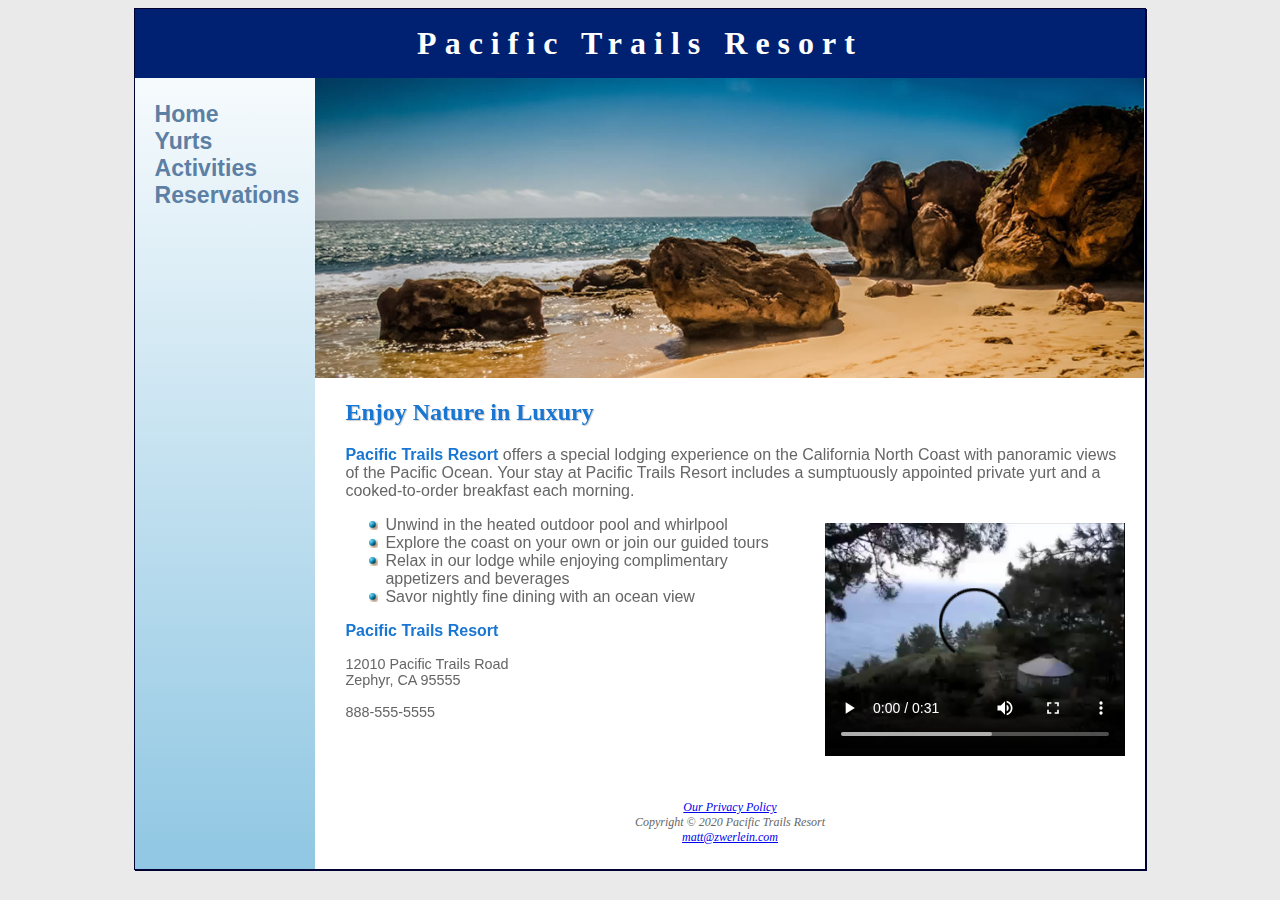
<file: index.html>
<!DOCTYPE html>
<html lang="en">
<head>
    <meta charset="UTF-8">
    <meta name="description" content="California lodging resort yurt breakfast
    pool whirlpool tour dining Pacific Trails Resort">
    <title>Pacific Trails Resort</title>
    <link rel="stylesheet" href="pacific.css">
</head>
<body>
    <div id="wrapper">
    <header>
        <h1>Pacific Trails Resort</h1>
    </header>
    <nav>
        <ul>
            <li><a href="index.html">Home &nbsp;</a></li>
            <li><a href="yurts.html">Yurts &nbsp;</a></li>
            <li><a href="activities.html">Activities &nbsp;</a></li>
            <li><a href="reservations.html">Reservations</a></li>
        </ul>
    </nav>
    <div id="homehero"></div>
    <main>
        <h2>Enjoy Nature in Luxury</h2>
        <p><span class="resort">Pacific Trails Resort</span> offers a special lodging experience on the California North
        Coast with panoramic views of the Pacific Ocean. Your stay at Pacific Trails Resort
        includes a sumptuously appointed private yurt and a cooked-to-order breakfast
        each morning.</p>
        <video width="320" height="240" controls>
            <source src="PacificTrailsResort.mp4" type="video/mp4">
            <source src="PacificTrailsResort.ogv" type="video/ogv">
            <source src="pacifictrailsresort.swf" type="video/swf">
            <source src="pacifictrailsresort.jpg" type="picture/jpg">
        </video>
        <ul>
            <li>Unwind in the heated outdoor pool and whirlpool</li>
            <li>Explore the coast on your own or join our guided tours</li>
            <li>Relax in our lodge while enjoying complimentary appetizers and
                beverages</li>
            <li>Savor nightly fine dining with an ocean view</li>
        </ul>
        <p><span class="resort">Pacific Trails Resort</span>
        <div id="contact">12010 Pacific Trails Road<br>
        Zephyr, CA 95555<br><br>
        888-555-5555</div>
        </p>
    </main>
    <footer>
        <a href="privacy.html">Our Privacy Policy</a><br>
        Copyright &copy; 2020 Pacific Trails Resort <br>
            <a href="mailto:matt@zwerlein.com">matt@zwerlein.com</a>


    </footer>
    </div>
</body>
</html>
</file>
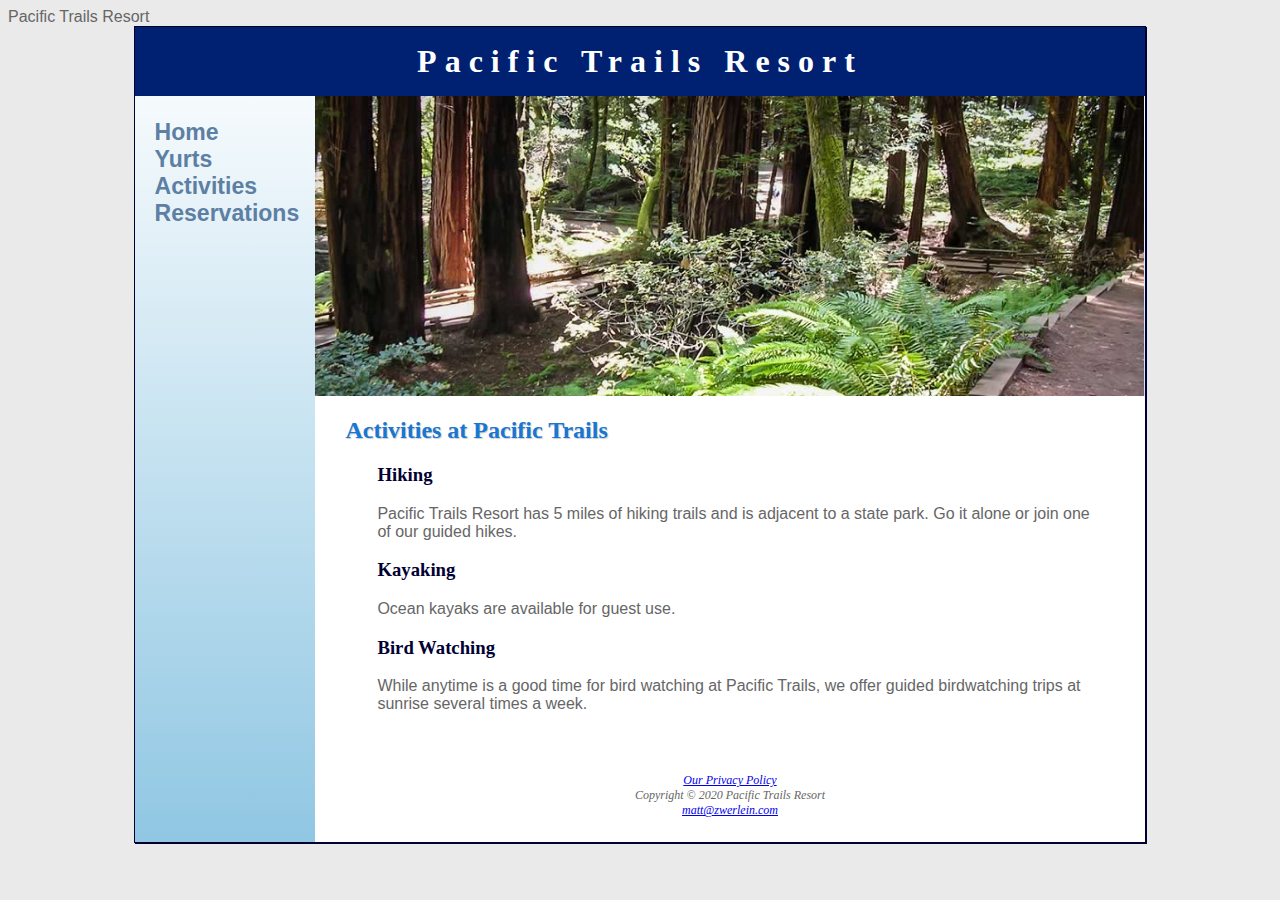
<file: activities.html>
<!DOCTYPE html>
<html lang="en">
<head>
    <meta charset="UTF-8">
    <meta name="description" content="Hiking Kayaking Bird Watching Activities
    trails park kayaks ocean"
    <title>Pacific Trails Resort</title>
    <link rel="stylesheet" href="pacific.css">
</head>
<body>
    <div id="wrapper">
    <header>
        <h1>Pacific Trails Resort</h1>
    </header>
    <nav><ul>
        <li><a href="index.html">Home &nbsp;</a></li>
        <li><a href="yurts.html">Yurts &nbsp;</a></li>
        <li><a href="activities.html">Activities &nbsp;</a></li>
        <li><a href="reservations.html">Reservations</a></li>
    </ul>
    </nav>
    <div id="trailhero"></div>
    <main>
        <h2>Activities at Pacific Trails</h2>

        <section><h3>Hiking</h3>
            <p>Pacific Trails Resort has 5 miles of hiking trails and is adjacent
            to a state park. Go it alone or join one of our guided hikes.
            </p></section>
        <section><h3>Kayaking</h3>
            <p>
            Ocean kayaks are available for guest use.
            </p></section>
        <section><h3>Bird Watching</h3>
            <p>
            While anytime is a good time for bird watching at Pacific Trails, we offer
            guided birdwatching trips at sunrise several times a week.
            </p></section>
    </main>
    <footer>
        <a href="privacy.html">Our Privacy Policy</a><br>
        Copyright &copy; 2020 Pacific Trails Resort <br>
            <a href="mailto:matt@zwerlein.com">matt@zwerlein.com</a>

    </footer>
    </div>
</body>
</html>
</file>
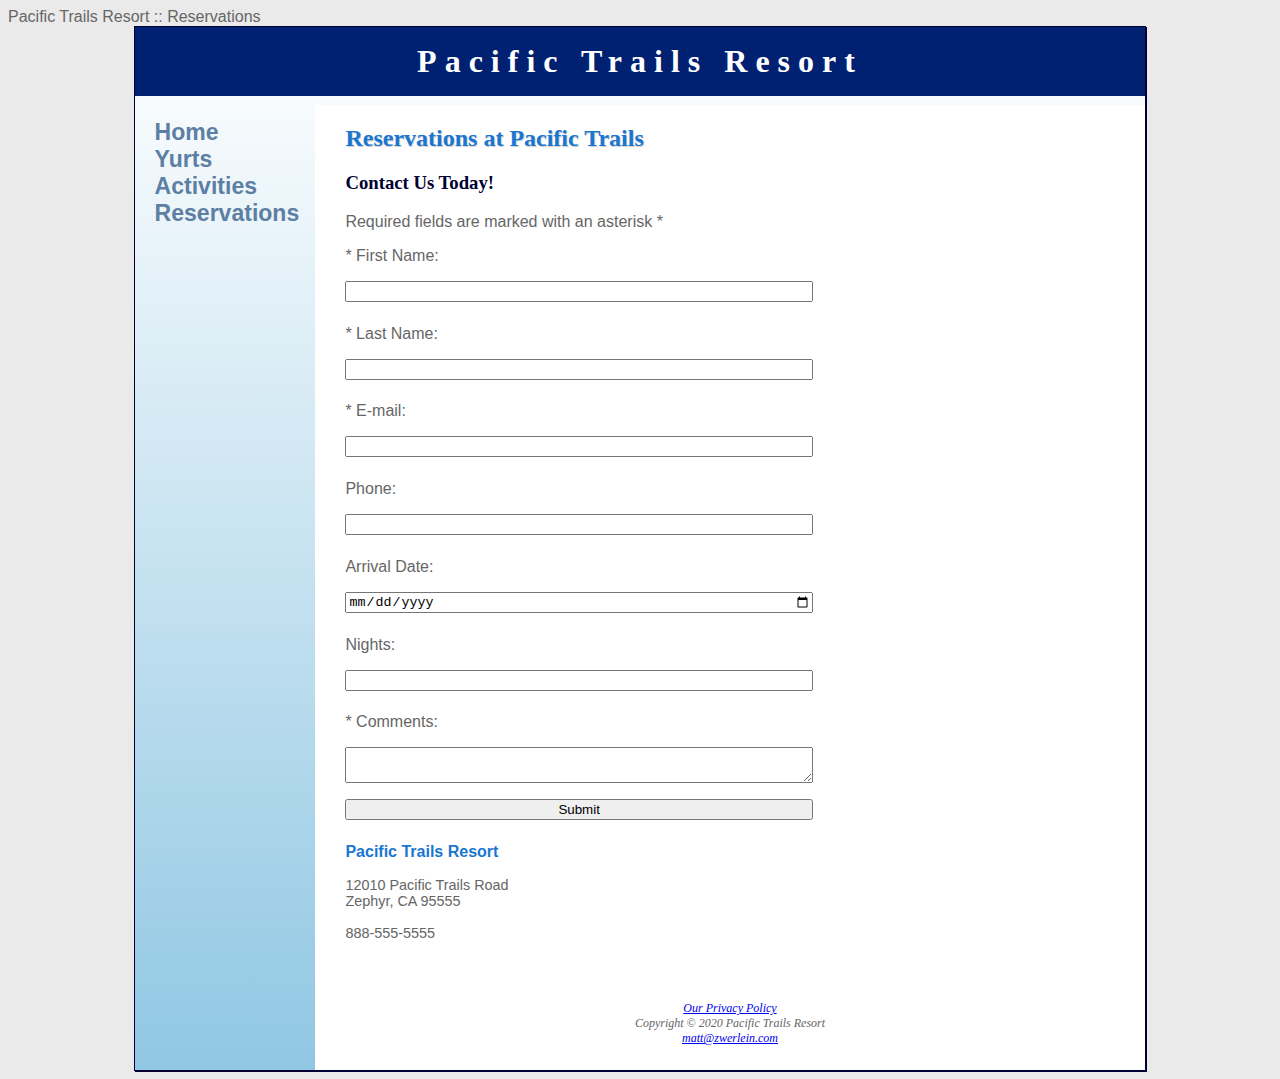
<file: reservations.html>
<!DOCTYPE html>
<html lang="en">
<head>
    <meta charset="UTF-8">
    <meta name="description" content="trip lodge ocean kayak hiking dinner
    yurts bird watching activities"
    <title>Pacific Trails Resort :: Reservations</title>
    <link rel="stylesheet" href="pacific.css">
</head>
<body>
<div id="wrapper">
    <header>
        <h1>Pacific Trails Resort</h1>
    </header>
    <nav>
        <ul>
            <li><a href="index.html">Home &nbsp;</a></li>
            <li><a href="yurts.html">Yurts &nbsp;</a></li>
            <li><a href="activities.html">Activities &nbsp;</a></li>
            <li><a href="reservations.html">Reservations</a></li>
        </ul>
    </nav>

    <main>
        <h2>Reservations at Pacific Trails</h2>
        <h3>Contact Us Today!</h3>
        <p>Required fields are marked with an asterisk *</p>
        <form method="post" action="https://webdevbasics.net/scripts/pacific.php">
            <label for="myFName">* First Name:</label><input type="text" name="myFName" id="myFName"
                                                             required="required">
            <label for="myLName">* Last Name:</label><input type="text" name="myLName" id="myLName"
                                                            required="required">
            <label for="myEmail">* E-mail:</label><input type="email" name="myEmail" id="myEmail"
                                                         required="required">
            <label for="myPhone">Phone:</label><input type="tel" name="myPhone" id="myPhone"
                                                         maxlength="12">
            <label for="myDate">Arrival Date:</label><input type="date" name="myDate" id="myDate">
            <label for="myNights">Nights:</label>
            <input type="number" name="myNights" id="myNights" min="1" max="14">

            <label for="myComments">* Comments:</label><textarea type="text"
                                                                 name="myComments" id="myComments" rows="2" cols="30" required="required"></textarea>

            <input type="submit" value="Submit">
        </form>
        <p><span class="resort">Pacific Trails Resort</span><br>
        <div id="contact">12010 Pacific Trails Road<br>
            Zephyr, CA 95555<br><br>
            888-555-5555</div>
        </p>
    </main>
    <footer>
        <a href="privacy.html">Our Privacy Policy</a><br>
        Copyright &copy; 2020 Pacific Trails Resort <br>
        <a href="mailto:matt@zwerlein.com">matt@zwerlein.com</a>


    </footer>
</div>
</body>
</html>
</file>
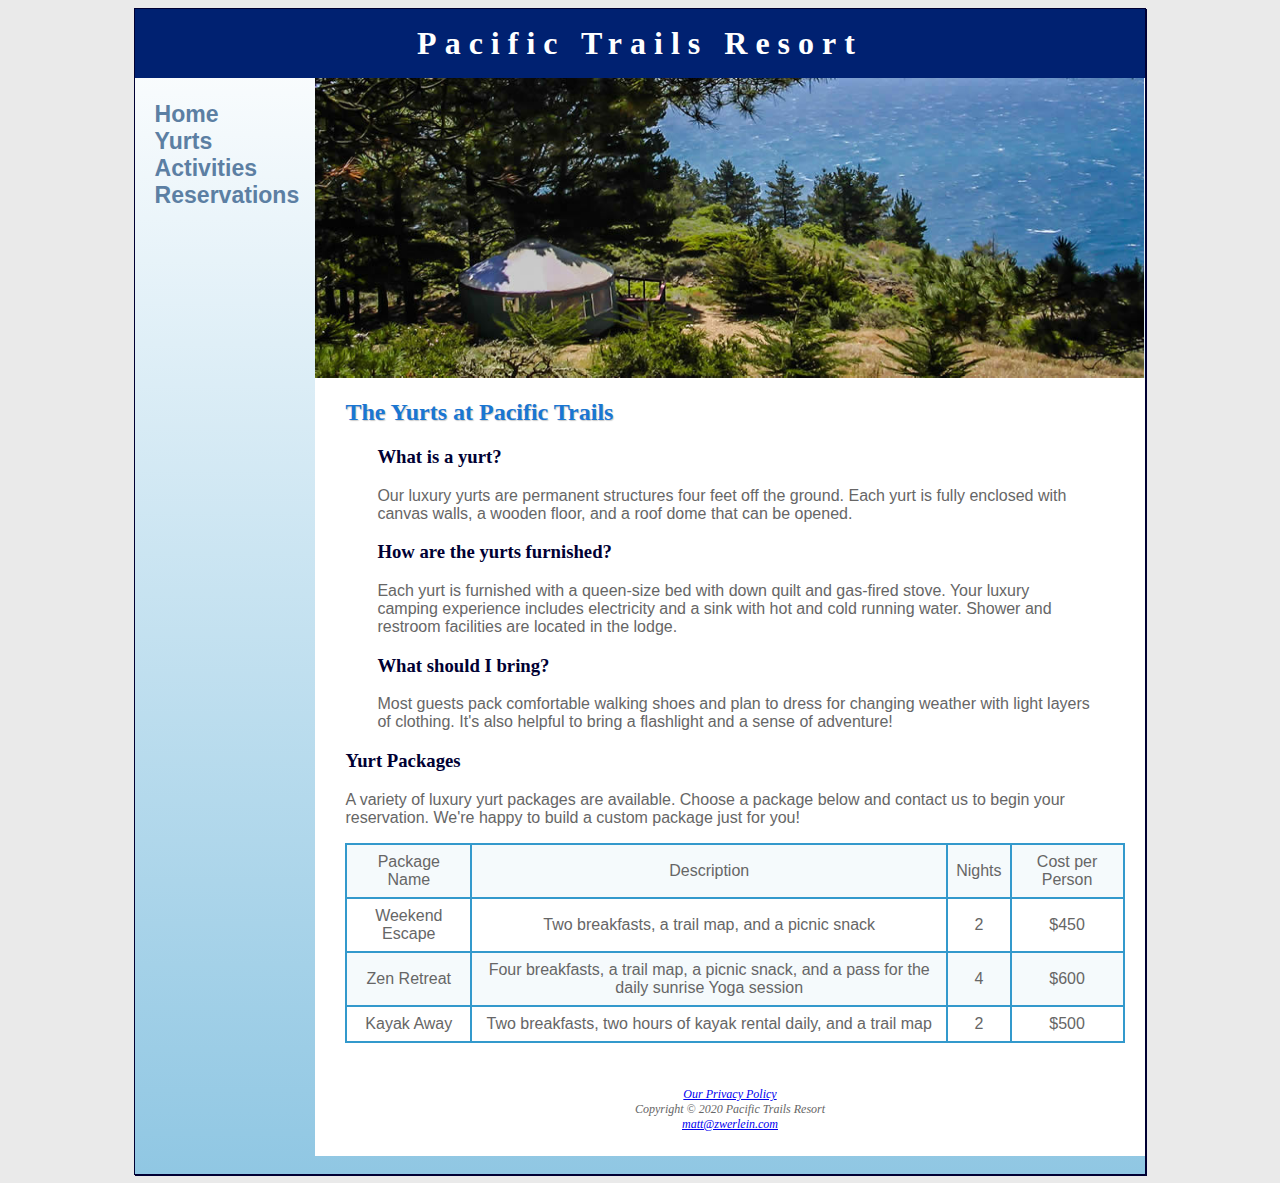
<file: yurts.html>
<!DOCTYPE html>
<html lang="en">
<head>
    <meta charset="UTF-8">
    <meta name="description" content="yurt bed camping sink shower restroom
    lodge packages weekend retreat kayak hiking nights">
    <title>Pacific Trails Resort</title>
    <link rel="stylesheet" href="pacific.css">
</head>
<body>
    <div id="wrapper">
    <header>
        <h1>Pacific Trails Resort</h1>
    </header>
    <nav>
        <ul>
            <li><a href="index.html">Home &nbsp;</a></li>
            <li><a href="yurts.html">Yurts &nbsp;</a></li>
            <li><a href="activities.html">Activities &nbsp;</a></li>
            <li><a href="reservations.html">Reservations</a></li>
        </ul>
    </nav>
    <div id="yurthero"></div>
    <main>
        <h2>The Yurts at Pacific Trails</h2>

        <section><h3><strong>What is a yurt?</strong></h3>
                    <p>Our luxury yurts are permanent structures four feet off the ground.
                    Each yurt is fully enclosed with canvas walls, a wooden floor, and a
                        roof dome that can be opened.</p></section>

        <section><h3><strong>How are the yurts furnished?</strong></h3>

            <p>Each yurt is furnished with a queen-size bed with down quilt and gas-fired stove.
            Your luxury camping experience includes electricity and a sink with hot and cold
                running water. Shower and restroom facilities are located in the lodge.</p>
        </section>
        <section><h3><strong>What should I bring?</strong></h3>

            <p>Most guests pack comfortable walking shoes and plan to dress for changing
            weather with light layers of clothing. It's also helpful to bring a flashlight
                and a sense of adventure!</p></section>
        <div id="special">
        <h3>Yurt Packages</h3>
        <p>A variety of luxury yurt packages are available. Choose a package below and contact
        us to begin your reservation. We're happy to build a custom package just for you!
        </p>
        <table>
            <tr>
                <td>Package Name</td>
                <td>Description</td>
                <td>Nights</td>
                <td>Cost per Person</td>
            </tr>
            <tr>
                <td>Weekend Escape</td>
                <td>Two breakfasts, a trail map, and a picnic snack</td>
                <td>2</td>
                <td>$450</td>
            </tr>
            <tr>
                <td>Zen Retreat</td>
                <td>Four breakfasts, a trail map, a picnic snack, and a pass for the daily sunrise
                    Yoga session</td>
                <td>4</td>
                <td>$600</td>
            </tr>
            <tr>
                <td>Kayak Away</td>
                <td>Two breakfasts, two hours of kayak rental daily, and a trail map</td>
                <td>2</td>
                <td>$500</td>
            </tr>
        </table>
        </div>
    </main>
        <br>
    <footer>
        <a href="privacy.html">Our Privacy Policy</a><br>
        Copyright &copy; 2020 Pacific Trails Resort <br>
            <a href="mailto:matt@zwerlein.com">matt@zwerlein.com</a>

    </footer>
    </div>
</body>
</html>
</file>
<file: pacific.css>
* {
    box-sizing: border-box;
}
body {
    background-color: #eaeaea;
    color: #666666;
    font-family: sans-serif;
}
#wrapper{
    background-color: #90c7e3;
    background-image: linear-gradient(to bottom, #FFFFFF, #90C7E3);
    background-repeat: no-repeat;
}
header{
    background-color: #002171;
    color: #FFFFFF;
    text-align: center;
}
header a { text-decoration: none; }
header a:link { color: #FFF; }
header a:visited { color: #FFF; }
header a:hover { color: #90C7E3; }

nav{
    font-weight: bold;
    margin-top: 0;
    padding: 0;
    font-size: 120%;
    text-align: center;
}
nav ul{
    list-style-type: none;
    padding-left: 0;
    font-size: 1.2em;
    margin: 0;
}
nav li{
    border-bottom: 1px solid #000033;
}
nav a{
    text-decoration: none;
    transition: color 3s;
}
nav a:link { color: #5C7FA3; }
nav a:visited { color: #344873; }
nav a:hover { color: #A52A2A; }
main{
    padding: 1px 20px 20px 20px;
    display: block;
    background-color: #FFF;
    padding-left: 30px;
    overflow: auto;
}
h1{
    margin-bottom: 0;
    font-family: Serif;
    margin-top: 0;
    letter-spacing: 0.25em;
    padding-top: 0.5em;
    padding-bottom: 0.5em;
}
h2{
    color: #1976d2;
    font-family: Serif;
    text-shadow: 1px 1px 1px #cccccc;
}
h3{
    font-family: Serif;
    color: #000033;
}
main ul{
    list-style-image: url(marker.gif);
}
dt{
    color: #002171;
}
.resort{
    color: #1976D2;
    font-weight: bold;
}
#contact{
    font-size: 90%;
}
footer{
    font-size: 75%;
    font-style: italic;
    text-align: center;
    font-family: Serif;
    padding: 2em;
    background-color: #ffffff;
}
#homehero{
    height: 300px;
    background-size: 100% 100%;
    background-repeat: no-repeat;
    background-image: url("coast2.jpg");
}
#yurthero{
    height: 300px;
    background-image: url("yurt.jpg");
    background-size: 100% 100%;
    background-repeat: no-repeat;
}
#trailhero{
    height: 300px;
    background-image: url("trail.jpg");
    background-size: 100% 100%;
    background-repeat: no-repeat;
}
form{
    display: flex;
    flex-flow: column nowrap;
}
input, datalist textarea{
    margin-bottom: .5em;
}
video, embed {
    float: right;
    padding-left: 20px;
}
@media (min-width: 600px) {
    nav ul  { display: flex;
        flex-flow: row nowrap;
        justify-content: space-around; }
    nav li { border-bottom: none; }
    section { padding-left: 2em;
        padding-right: 2em; }
    .content main { display: grid;
        grid-template-rows: auto ;
        grid-template-columns: 1fr 1fr 1fr; }
    h2 { grid-row: 1 / 2; grid-column: 1 / 5; }
    section { grid-row: 2 / 3; grid-column: auto; }
    #special  { grid-row: auto; grid-column: 1 / 5; }
    footer { grid-row: auto; grid-column: 1 / 5; }
    form{
        width: 60%;
        grid-gap: 1em;
        columns: 6em;
        columns: 1fr;
        grid-auto-rows: auto;
    }
    submit{
        grid-template-columns: auto;
        width: 9em;
    }
}

@media (min-width: 1024px) {
    nav ul  { display: flex;
        flex-flow: column;
        padding-top: 1em; }
    nav { text-align: left;
        padding-left: 1em;}
    #wrapper { margin: auto;
        width: 80%;
        border: 1px solid #000033;
        box-shadow: 1px 1px #000033;
        display: grid;
        grid-template-columns: 180px auto;
        grid-template-rows: auto;
    }
    header { grid-row: 1 / 2; grid-column: 1 / 3; }
    nav     { grid-row: 2 / 5; grid-column: 1 / 2; }
    div       { grid-row: 2 / 3; grid-column: 2 / 3; }
    main    { grid-row: 3 / 4; grid-column: 2 / 3; }
    footer  { grid-row: 4 / 5; grid-column: 2 / 3; }
}
table{
    border: 2px solid #3399CC;
    border-collapse: collapse;
}
td{
    padding: 0.5em;
    border: 2px solid #3399CC;
    text-align: center;
}
th{
    padding: 0.5em;
    border: 2px solid #3399CC;
}
.text{
    text-align: left;
}
tbody tr:nth-of-type(odd){
    background-color: #F5FAFC;
}
</file>
